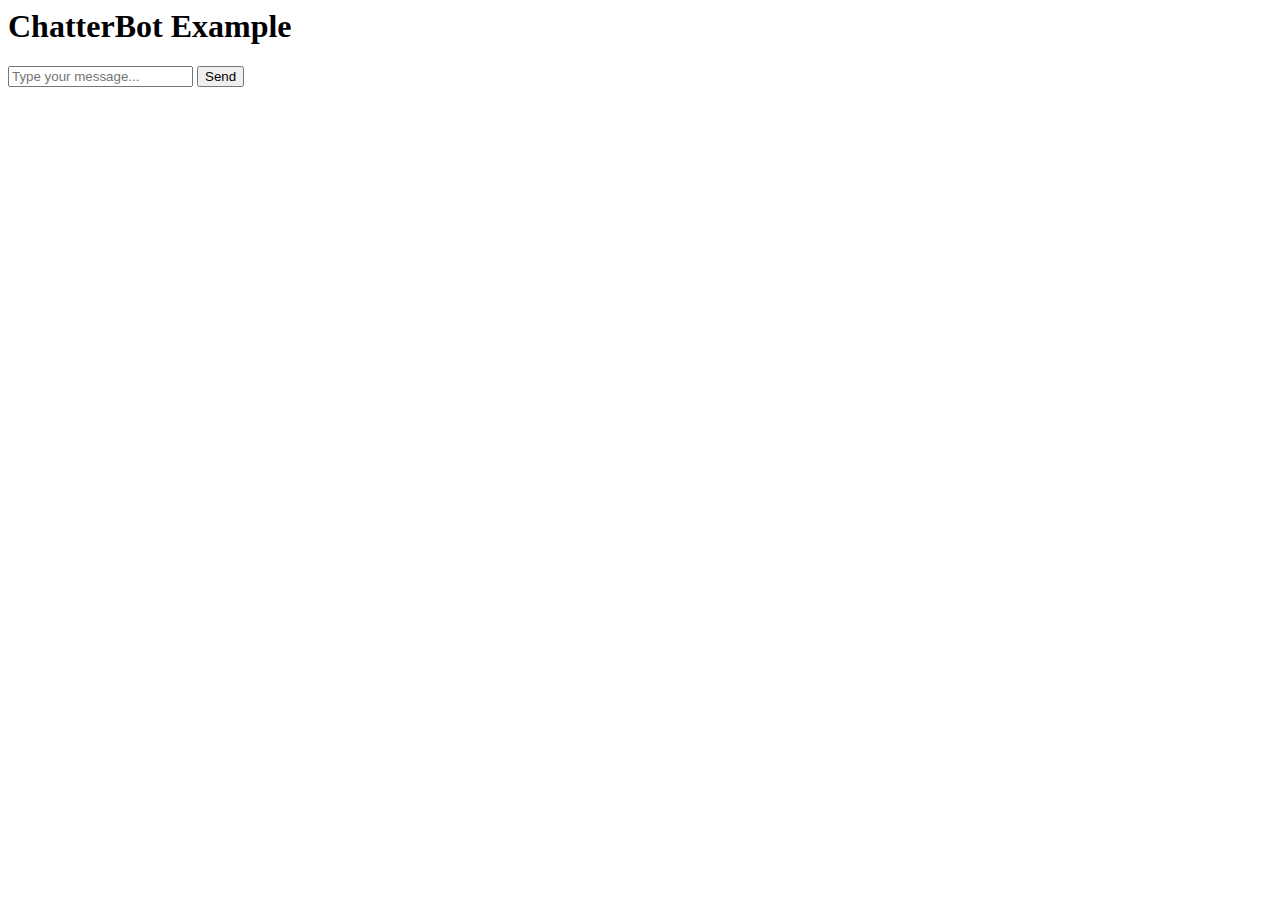
<file: templates/index.html>
<html>
<head>
    <title>ChatterBot Example</title>
</head>
<body>
    <h1>ChatterBot Example</h1>
    <div>
        <input type="text" id="userInput" placeholder="Type your message...">
        <button onclick="sendMessage()">Send</button>
    </div>
    <div id="chatArea">
        <!-- Chat messages will be displayed here -->
    </div>

    <script>
        function displayMessage(sender, message) {
            const chatArea = document.getElementById('chatArea');
            const newMessage = `<p><strong>${sender}: </strong>${message}</p>`;
            chatArea.innerHTML += newMessage;
        }

        function sendMessage() {
            const userInput = document.getElementById('userInput').value;
            displayMessage('You', userInput);
            document.getElementById('userInput').value = '';

            fetch('/get_response', {
                method: 'POST',
                headers: {
                    'Content-Type': 'application/x-www-form-urlencoded',
                },
                body: `user_input=${userInput}`,
            })
            .then((response) => response.json())
            .then((data) => {
                displayMessage('ChatBot', data.response);
            });
        }
    </script>
</body>
</html>
</file>
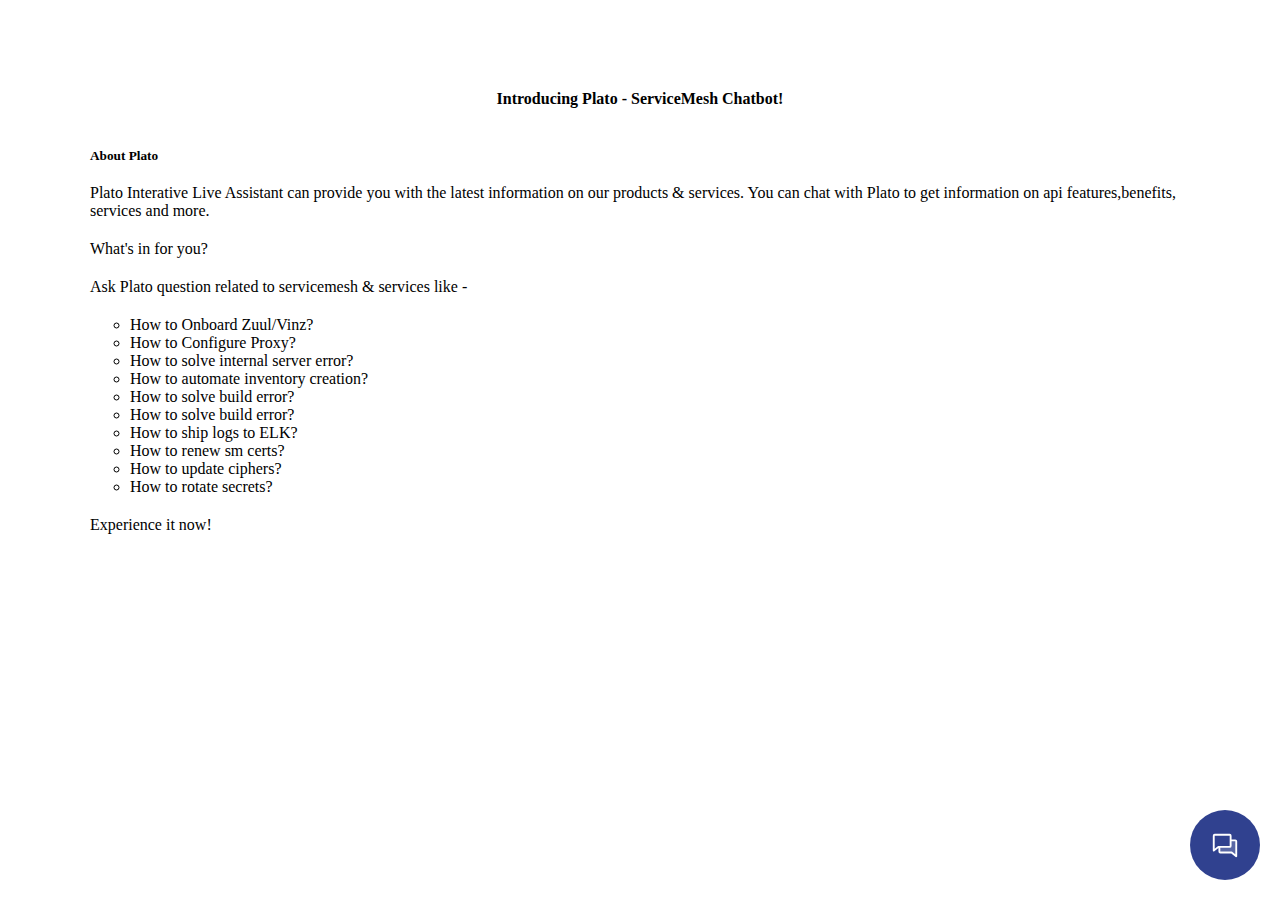
<file: templates/home.html>
<!DOCTYPE html>
<html lang="en">
  <head>
    <meta charset="UTF-8" />
    <meta name="viewport" content="width=device-width, initial-scale=1.0" />
    <title>Plato</title>
    <link rel="stylesheet" href="../static/index.css" />
  </head>
  <body>
    <div class="main_page">
      <div class="heading">
        <h4>Introducing Plato - ServiceMesh Chatbot!</h4>
      </div>
      <div class="mian1">
        <div class="plato">
          <h5>About Plato</h5>
        </div>
        <div class="para">
          Plato Interative Live Assistant can provide you with the latest
          information on our products & services. You can chat with Plato to get
          information on api features,benefits, services and more.
        </div>
        <div class="head">What's in for you?</div>
        <div class="subhead">
          Ask Plato question related to servicemesh & services like -
        </div>
        <div class="list">
          <ul type="circle">
            <li>How to Onboard Zuul/Vinz?</li>
            <li>How to Configure Proxy?</li>
            <li>How to solve internal server error?</li>
            <li>How to automate inventory creation?</li>
            <li>How to solve build error?</li>
            <li>How to solve build error?</li>
            <li>How to ship logs to ELK?</li>
            <li>How to renew sm certs?</li>
            <li>How to update ciphers?</li>
            <li>How to rotate secrets?</li>
          </ul>
        </div>
        <div class="end">Experience it now!</div>
      </div>
    </div>
    <div class="main" id="chatbot">
      
      <!-- Chat messages will be displayed here -->
      
      <audio src="../static/msg.mp3" class="msg_audio" id="msg_audio"></audio>
      <audio
        src="../static/msg_sent.mp3"
        class="msg_audio"
        id="msg_audio_s"
      ></audio>

      
      
      
      <div class="top">
        <div class="key" id="assistant_name">
          <img src="../static/bot.png" alt="" class="bot_img_1" />
        </div>
        <div class="assistant" id="assistant_description">
          Your Personal Kotak Assistant
        </div>
        <div class="cross" id="cross">
          <svg
            width="30px"
            height="30px"
            fill="none"
            viewBox="0 0 24 24"
            xmlns="http://www.w3.org/2000/svg"
          >
            <path
              d="M16 8L8 16M8.00001 8L16 16"
              stroke="#ffffff"
              stroke-width="1.5"
              stroke-linecap="round"
              stroke-linejoin="round"
            />
          </svg>
        </div>
      </div>
      <div class="options" id="options"></div>
      <div class="chat" id="chat">
        <div class="full">
          <img src="../static/bot.png" alt="" class="bot_img" />
          <div class="small">
            <div>Hey, how can i help you?</div>
          </div>
        </div>
        <!-- <div class="full_right">
              <div class="small_right">
                <div>I am still . Do you have any Question?</div>
              </div>
            </div> -->
      </div>
      <div class="bottom">
        <div class="input"  >
          <input
            type="search"
            placeholder="How may I help You..?"
            name="search"
            id="input"
          />
        </div>



        <div class="send" id="send">
          <svg
            width="20px"
            height="2   0px"
            viewBox="0 0 24 24"
            fill="none"
            xmlns="http://www.w3.org/2000/svg"
          >
            <path
              d="M7.39969 6.32015L15.8897 3.49015C19.6997 2.22015 21.7697 4.30015 20.5097 8.11015L17.6797 16.6002C15.7797 22.3102 12.6597 22.3102 10.7597 16.6002L9.91969 14.0802L7.39969 13.2402C1.68969 11.3402 1.68969 8.23015 7.39969 6.32015Z"
              stroke="#292D32"
              stroke-width="1.5"
              stroke-linecap="round"
              stroke-linejoin="round"
            />
            <path
              opacity="0.34"
              d="M10.1094 13.6501L13.6894 10.0601"
              stroke="#292D32"
              stroke-width="1.5"
              stroke-linecap="round"
              stroke-linejoin="round"
            />
          </svg>
        </div>
      </div>
    </div>
    <div class="chat_circle" id="chat_circle">
      <!-- <svg
        fill="#5EBEC4"
        viewBox="0 0 24 24"
        id="chat-left-4"
        data-name="Flat Color"
        xmlns="http://www.w3.org/2000/svg"
        class="chat_svg"
      >
        <g id="SVGRepo_bgCarrier" stroke-width="0"></g>
        <g
          id="SVGRepo_tracerCarrier"
          stroke-linecap="round"
          stroke-linejoin="round"
        ></g>
        <g id="SVGRepo_iconCarrier">
          <path
            id="primary"
            d="M4,3H16a2,2,0,0,1,2,2V15a2,2,0,0,1-2,2H14v2a1,1,0,0,1-.51.87A1,1,0,0,1,13,20a1,1,0,0,1-.51-.14L7.72,17H4a2,2,0,0,1-2-2V5A2,2,0,0,1,4,3Z"
            style="fill: #5ebec4"
          ></path>
          <path
            id="secondary"
            d="M17,19h3V8a1,1,0,0,1,2,0V19a2,2,0,0,1-2,2H17a1,1,0,0,1,0-2ZM15,8a1,1,0,0,0-1-1H6A1,1,0,0,0,6,9h8A1,1,0,0,0,15,8ZM5,12a1,1,0,0,0,1,1h8a1,1,0,0,0,0-2H6A1,1,0,0,0,5,12Z"
            style="fill: #2568fb"
          ></path>
        </g>
      </svg> -->

      <svg
        fill="#ffffff"
        viewBox="0 0 256.00098 256.00098"
        id="Flat"
        xmlns="http://www.w3.org/2000/svg"
        class="chat_svg"
      >
        <g id="SVGRepo_bgCarrier" stroke-width="0"></g>
        <g
          id="SVGRepo_tracerCarrier"
          stroke-linecap="round"
          stroke-linejoin="round"
        ></g>
        <g id="SVGRepo_iconCarrier">
          <g opacity="0.2">
            <path
              d="M80.00049,144.00048v40a8,8,0,0,0,8,8h96.41709l39.58291,32v-128a8,8,0,0,0-8-8h-40v48a8,8,0,0,1-8,8Z"
            ></path>
          </g>
          <path
            d="M232,96.00049a16.01833,16.01833,0,0,0-16-16H184.001v-32a16.01833,16.01833,0,0,0-16-16h-128a16.01833,16.01833,0,0,0-16,16v128a7.99978,7.99978,0,0,0,13.02929,6.22119L72,153.95038l.001,30.05011a16.01833,16.01833,0,0,0,16,16h93.58789l37.38281,30.22119a7.99979,7.99979,0,0,0,13.0293-6.22119ZM66.55371,137.7793,40.001,159.24561V48.00049h128V87.98114l-.001.01935.001.01935v47.98065H71.583A7.9992,7.9992,0,0,0,66.55371,137.7793Zm122.89356,48a7.99922,7.99922,0,0,0-5.0293-1.77881H88.001l-.001-32h80.001a16.01834,16.01834,0,0,0,16-16v-40H216l.001,111.24512Z"
          ></path>
        </g>
      </svg>
    </div>






<script>
        function displayMessage(sender, message) {
            const chatbot = document.getElementById('chatbot');
            const newMessage = `<p><strong>${sender}: </strong>${message}</p>`;
            chatbot.innerHTML += newMessage;
        }

        function sendMessage() {
            const userInput = document.getElementById('userInput').value;
            displayMessage('You', userInput);
            document.getElementById('userInput').value = '';

            fetch('/get_response', {
                method: 'POST',
                headers: {
                    'Content-Type': 'application/x-www-form-urlencoded',
                },
                body: `user_input=${userInput}`,
            })
            .then((response) => response.json())
            .then((data) => {
                displayMessage(data.response);
            });
        }
    </script>










  </body>
  <script src="../static/index.js"></script>
</html>
</file>
<file: static/index.css>
* {
  margin: 0;
}
.main_page {
  display: flex;
  flex-direction: column;
  justify-content: center;
  align-items: center;
  margin: 50px;
  padding: 20px;
}
.heading {
  margin: 20px;
}
.plato {
  margin: 20px;
}
.para {
  margin: 20px;
}
.head {
  margin: 20px;
}
.subhead {
  margin: 20px;
}
.list {
  margin: 20px;
}
.end {
  margin: 20px;
}

/* here is the chat bot */
.main {
  height: 95%;
  width: 330px;
  position: fixed;
  display: none;
  flex-direction: column;
  right: 15px;
  bottom: 20px;
  box-shadow: 0px 0px 2px grey;
  border-radius: 10px 10px 0px 10px;
  overflow: hidden;
  z-index: 10000;
  background-color: white;
}
.top {
  height: 15%;
  color: white;
  background-color: #ef4444;
  background-color: #30418f;
  border-radius: 10px 10px 0px 0px;
  position: relative;
  display: flex;
  flex-direction: column;
  align-items: center;
  justify-content: center;
}
.top .key {
  font-size: 20px;
  width: 90%;
  align-self: center;
  font-weight: 700;
  letter-spacing: 0.7px;
}
.top .assistant {
  font-size: 13px;
  width: 90%;
  align-self: center;
  margin-top: 3px;
  letter-spacing: 0.7px;
  color: rgb(241, 241, 241);
}
.top .cross {
  position: absolute;
  right: 10px;
  top: 10px;
  cursor: pointer;
}

.options {
  padding: 10px;
  display: flex;
  flex-wrap: wrap;
  border-bottom: 1px solid rgba(128, 128, 128, 0.267);
}
.options div {
  padding: 5px 10px 5px 10px;
  margin: 2px;
  color: blue;
  border: 1px solid rgba(0, 0, 255, 0.655);
  font-size: 13px;
  border-radius: 3px;
  letter-spacing: 0.7px;
  cursor: pointer;
}

.options div:hover {
  border-color: black;
  color: black;
  box-shadow: 0 0 2px gray;
}

.chat {
  height: 80%;
  overflow: auto;
  padding-top: 20px;
  padding-bottom: 20px;
  position: relative;
}
.full {
  width: 100%;
  display: flex;
  align-items: center;
  padding-left: 5px;
}
.full_type {
  width: 100%;
  display: flex;
  margin: 5px;
  /* display: none; */
  position: absolute;
  bottom: 0;
  z-index: 100;
}

.full_type_small {
  width: fit-content;
  display: flex;
  gap: 5px;
  border-radius: 4px 4px 4px 0px;
  margin: 5px;
  box-shadow: 0px 0px 1px rgba(0, 0, 0, 0.455);
  padding: 10px 10px 10px 10px;
}
.full_right {
  width: 100%;
  display: flex;
  justify-content: flex-end;
}
.chat .full .small {
  width: 70%;
  border-radius: 4px 4px 4px 0px;
  margin: 5px;
  box-shadow: 0px 0px 1px rgba(0, 0, 0, 0.455);
  padding: 10px 10px 10px 10px;
  font-size: 14px;
  letter-spacing: 0.7px;
  display: flex;
}

.small_right {
  width: 70%;
  border-radius: 4px 4px 0px 4px;
  margin: 5px;
  font-size: 14px;
  box-shadow: 0px 0px 1px rgba(0, 0, 0, 0.455);
  padding: 10px 10px 10px 10px;
  letter-spacing: 0.7px;
  display: flex;
}
.bottom {
  height: 10%;
  display: flex;
  box-shadow: 0 0 3px gray;
}
.chat_circle {
  height: 70px;
  width: 70px;

  position: fixed;
  bottom: 20px;
  right: 20px;
  border-radius: 50%;
  /* box-shadow: 0 0 2px gray; */
  display: flex;
  justify-content: center;
  align-items: center;
  cursor: pointer;
  background-color: #30418f;
}

.chat_svg {
  height: 30px;
  width: 30px;
}

.input {
  height: 100%;
  width: 84%;
}
.input input {
  height: 100%;
  width: 100%;
  border: 0;
  padding-left: 10px;
  outline: 0;
}

.send {
  height: 100%;
  width: 15%;
  display: flex;
  justify-content: center;
  align-items: center;
  cursor: pointer;
}

.chat::-webkit-scrollbar {
  display: none;
}

.msg_audio {
  display: none;
}

.dots {
  height: 5px;
  width: 5px;
  border-radius: 50%;
  background-color: rgba(0, 0, 0, 0.572);
  animation: type 0.5s linear infinite alternate;
}

.dot_1 {
  animation: type_1 0.5s linear infinite alternate;
}
.dot_1 {
  animation: type_2 0.5s linear infinite alternate;
}
.dot_1 {
  animation: type_3 0.5s linear infinite alternate;
}

.tp_text {
  font-size: 12px;
  letter-spacing: 0.7px;
}

.bot_img {
  height: 30px;
  width: 30px;
  border-radius: 50%;
  object-fit: contain;
}
.bot_img_1 {
  height: 20px;
  width: 20px;
  /* border-radius: 50%; */
  object-fit: contain;
}
</file>
